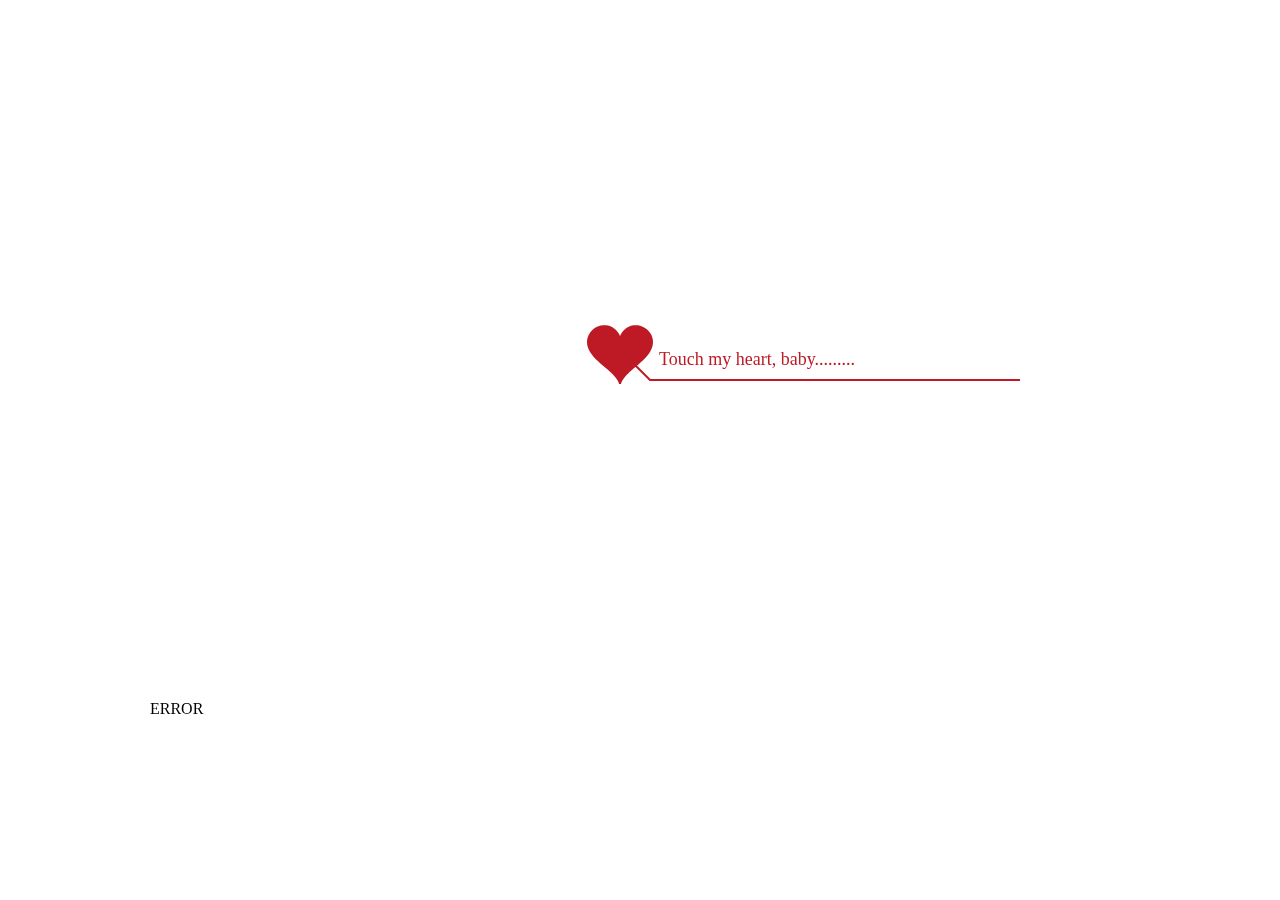
<file: templates/PYahao.html>
<!DOCTYPE html PUBLIC "-//W3C//DTD XHTML 1.0 Strict//EN" "http://www.w3.org/TR/xhtml1/DTD/xhtml1-strict.dtd">
<html>
<head>
	<meta http-equiv="Content-Type" content="text/html; charset=UTF-8">
	<title>六一</title>
	<link rel="icon" href="/static/PYahao/img/logo_32.ico" type="image/x-icon">
	<link rel="shortcut icon" href="/static/PYahao/img/logo_32.ico" type="image/x-icon">
	<script type="text/javascript" src="/static/PYahao/js/jquery.min.js"></script>
	<script type="text/javascript" src="/static/PYahao/js/jscex.min.js"></script>
	<script type="text/javascript" src="/static/PYahao/js/jscex-parser.js"></script>
	<script type="text/javascript" src="/static/PYahao/js/jscex-jit.js"></script>
	<script type="text/javascript" src="/static/PYahao/js/jscex-builderbase.min.js"></script>
	<script type="text/javascript" src="/static/PYahao/js/jscex-async.min.js"></script>
	<script type="text/javascript" src="/static/PYahao/js/jscex-async-powerpack.min.js"></script>
	<script type="text/javascript" src="/static/PYahao/js/functions.js" charset="utf-8"></script>
	<script type="text/javascript" src="/static/PYahao/js/love.js" charset="utf-8"></script>
    <style type="text/css">
        #Background_image {
	        position: fixed;
    	    top: 700px;
	        left: 150px;
	        width: 840px;
	        height: 960px;
	        background-position: center;
	        background-repeat: no-repeat;
            }

        span {
        	color: #ff007f;
	        font-size: 20px;
            }
		/* body{margin:0;padding:0;background:#ffe;font-size:14px;font-family:'微软雅黑','宋体',sans-serif;color:#231F20;overflow:auto} */
		a{color:#000;font-size:14px;}
		#main{
			width:100%;
			}
		#wrap{position:relative;margin:0 auto;width:1100px;height:680px;margin-top:10px;}
		#text{width:400px;height:425px;left:60px;top:80px;position:absolute;}
		#code{display:none;font-size:16px;}
		#clock-box{
			position:fixed;
			left:250px;
			top:1880px;
			font-size:28px;
			display:none;
			}
		#clock-box a{font-size:28px;text-decoration:none;}
		#clocks{margin-left:48px;}
		#clocks .digit{font-size:64px;}
		#clocks font {
		    color: #ff007f;
		}
		#canvas{margin:0 auto;width:1100px;height:680px;}
		#error{margin:0 auto;text-align:center;margin-top:60px;display:none;}
		.hand{cursor:pointer;}
		.say{margin-left:5px;}
		.space{margin-right:150px;}
	</style>
</head>
<body>
	<div id="Background_image">ERROR</div>
	<script type="text/javascript">
		var curIndex = 0;
		//时间间隔(单位毫秒)，每秒钟显示一张，数组共有3张图片放在img文件夹下。
		var timeInterval = 3000;
	
	                        //定义一个存放照片位置的数组，可以放任意个，在这里放3个
		var arr = new Array();
		arr[0] = "/static/PYahao/img/random0.jpg";
		arr[1] = "/static/PYahao/img/random1.jpg";
		arr[2] = "/static/PYahao/img/random2.jpg";
		arr[3] = "/static/PYahao/img/random3.jpg";
		arr[4] = "/static/PYahao/img/random4.jpg";
		arr[5] = "/static/PYahao/img/random5.jpg";
		arr[6] = "/static/PYahao/img/random6.jpg";
		arr[7] = "/static/PYahao/img/random7.jpg";
		arr[8] = "/static/PYahao/img/random8.jpg";
// 		arr[9] = "./img/random9.jpg";
// 		arr[10] = "./img/random10.jpg";
// 		arr[11] = "./img/random11.jpg";
// 		arr[12] = "./img/random12.jpg";
		setInterval(changeImg, timeInterval);
		function changeImg() {undefined
	
	                                //获得id名为d1的对象
		var obj = document.getElementById("Background_image");
		if (curIndex == arr.length - 1) {undefined
		curIndex = 0;
		} else {undefined
		curIndex += 1;
		}
	                        //设置d1的背景图片
		obj.style.backgroundImage= "URL("+arr[curIndex]+")";       //显示对应的图片
		}
	</script>
	<audio autoplay="autoplay" loop="loop" preload="auto" ><source src="http://music.163.com/song/media/outer/url?id=1381755293.mp3" type="audio/mpeg"></audio>
	<div id="main">
            <div id="wrap">
               <div id="text">
                    <div id="code">                 
                    <span class="say">六一儿童节快乐呀，宝儿！</span><br>
                    <span class="say">你永远都是我的小朋友，爱你哟</span><br>
                   <br>
                    <span class="say"><span class="space"></span> -- 小刘同学</span>
                    </div>
                </div>
                <div id="clock-box">
                    <span><font color="#666666">宝儿，我们相识已经是</font></span>
                        <div id="clock"></div>
                </div>
                <canvas id="canvas" width="1100" height="680"></canvas>
            </div>
            </div>
            </div>
        </div>
    <script>
    (function(){
        var canvas = $('#canvas');

        if (!canvas[0].getContext) {
            $("#error").show();
            return false;
        }

        var width = canvas.width();
        var height = canvas.height();
        
        canvas.attr("width", width);
        canvas.attr("height", height);

        var opts = {
            seed: {
                x: width / 2 - 20,
                color: "rgb(190, 26, 37)",
                scale: 2
            },
            branch: [
                [535, 680, 570, 250, 500, 200, 30, 100, [
                    [540, 500, 455, 417, 340, 400, 13, 100, [
                        [450, 435, 434, 430, 394, 395, 2, 40]
                    ]],
                    [550, 445, 600, 356, 680, 345, 12, 100, [
                        [578, 400, 648, 409, 661, 426, 3, 80]
                    ]],
                    [539, 281, 537, 248, 534, 217, 3, 40],
                    [546, 397, 413, 247, 328, 244, 9, 80, [
                        [427, 286, 383, 253, 371, 205, 2, 40],
                        [498, 345, 435, 315, 395, 330, 4, 60]
                    ]],
                    [546, 357, 608, 252, 678, 221, 6, 100, [
                        [590, 293, 646, 277, 648, 271, 2, 80]
                    ]]
                ]] 
            ],
            bloom: {
                num: 700,
                width: 1080,
                height: 650,
            },
            footer: {
                width: 1200,
                height: 5,
                speed: 10,
            }
        }

        var tree = new Tree(canvas[0], width, height, opts);
        var seed = tree.seed;
        var foot = tree.footer;
        var hold = 1;

        canvas.click(function(e) {
            var offset = canvas.offset(), x, y;
            x = e.pageX - offset.left;
            y = e.pageY - offset.top;
            if (seed.hover(x, y)) {
                hold = 0; 
                canvas.unbind("click");
                canvas.unbind("mousemove");
                canvas.removeClass('hand');
            }
        }).mousemove(function(e){
            var offset = canvas.offset(), x, y;
            x = e.pageX - offset.left;
            y = e.pageY - offset.top;
            canvas.toggleClass('hand', seed.hover(x, y));
        });

        var seedAnimate = eval(Jscex.compile("async", function () {
            seed.draw();
            while (hold) {
                $await(Jscex.Async.sleep(10));
            }
            while (seed.canScale()) {
                seed.scale(0.95);
                $await(Jscex.Async.sleep(10));
            }
            while (seed.canMove()) {
                seed.move(0, 2);
                foot.draw();
                $await(Jscex.Async.sleep(10));
            }
        }));

        var growAnimate = eval(Jscex.compile("async", function () {
            do {
                tree.grow();
                $await(Jscex.Async.sleep(10));
            } while (tree.canGrow());
        }));

        var flowAnimate = eval(Jscex.compile("async", function () {
            do {
                tree.flower(2);
                $await(Jscex.Async.sleep(10));
            } while (tree.canFlower());
        }));

        var moveAnimate = eval(Jscex.compile("async", function () {
            tree.snapshot("p1", 240, 0, 610, 680);
            while (tree.move("p1", 500, 0)) {
                foot.draw();
                $await(Jscex.Async.sleep(10));
            }
            foot.draw();
            tree.snapshot("p2", 500, 0, 610, 680);

            // 会有闪烁不得意这样做, (＞﹏＜)
            canvas.parent().css("background", "url(" + tree.toDataURL('image/png') + ")");
            canvas.css("background", "#ffe");
            $await(Jscex.Async.sleep(300));
            canvas.css("background", "none");
        }));

        var jumpAnimate = eval(Jscex.compile("async", function () {
            var ctx = tree.ctx;
            while (true) {
                tree.ctx.clearRect(0, 0, width, height);
                tree.jump();
                foot.draw();
                $await(Jscex.Async.sleep(25));
            }
        }));

        var textAnimate = eval(Jscex.compile("async", function () {
            var together = new Date();
            together.setFullYear(2021, 3, 22);
            together.setHours(0);
            // together.setMinutes(0);
            // together.setSeconds(0);
            // together.setMilliseconds(0);

            $("#code").show().typewriter();
            $("#clock-box").fadeIn(500);
            while (true) {
                timeElapse(together);
                $await(Jscex.Async.sleep(1000));
            }
        }));

        var runAsync = eval(Jscex.compile("async", function () {
            $await(seedAnimate());
            $await(growAnimate());
            $await(flowAnimate());
            $await(moveAnimate());

            textAnimate().start();

            $await(jumpAnimate());
        }));

        runAsync().start();
    })();
    </script>



</body></html>
</file>
